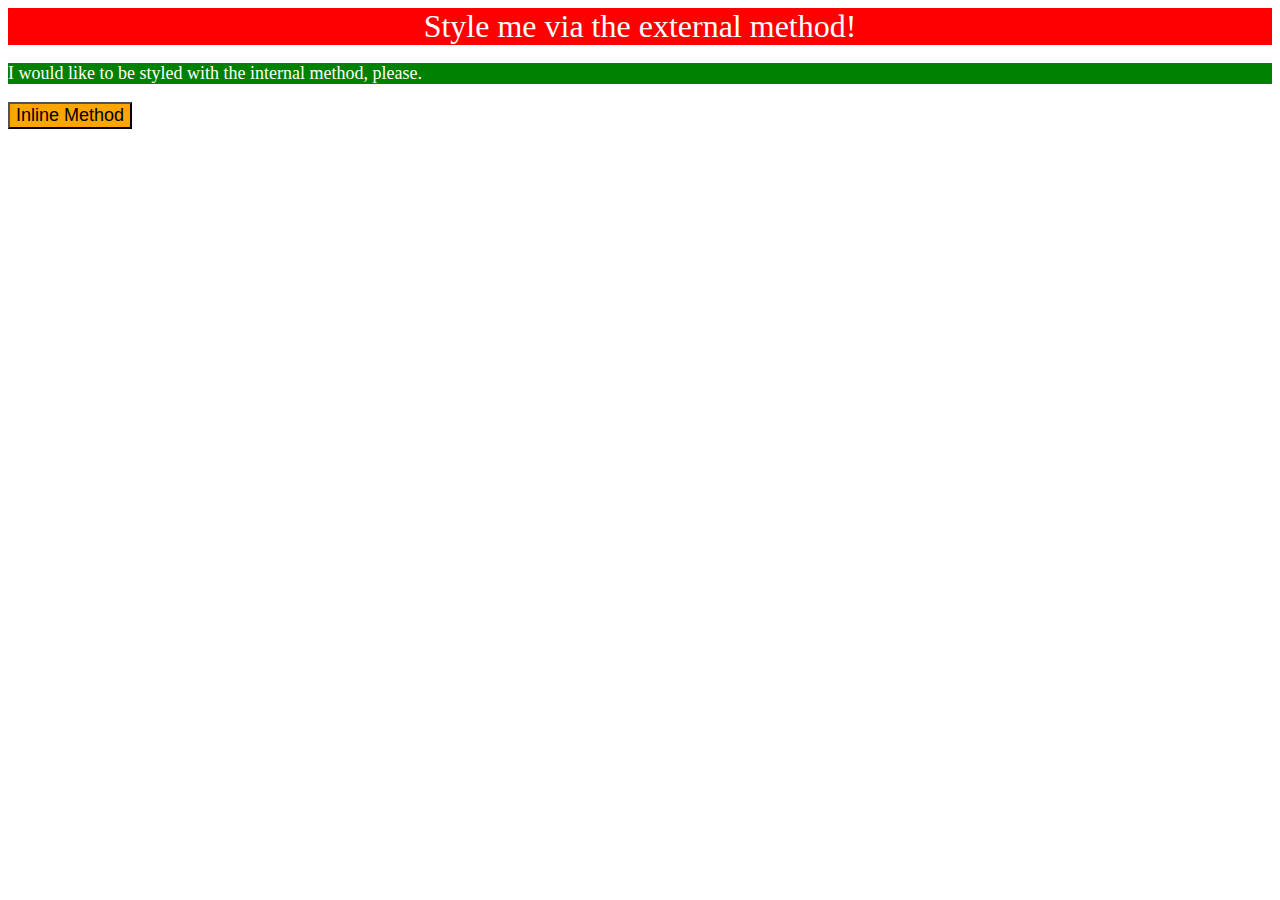
<file: 01-css-methods/index.html>
<!DOCTYPE html>
<html lang="en">
  <head>
    <meta charset="UTF-8">
    <meta http-equiv="X-UA-Compatible" content="IE=edge">
    <meta name="viewport" content="width=device-width, initial-scale=1.0">
    <title>Methods for Adding CSS</title>
    <link rel="stylesheet" href="styles.css">
    <style>
      p {
    background-color: green;
    color: white;
    font-size: 18px;
        }
    </style>
  </head>
  <body>
    <div>Style me via the external method!</div>
    <p>I would like to be styled with the internal method, please.</p>
    <button style="
      background-color: orange;
      font-size: 18px;
      ">Inline Method</button>
  </body>
</html>
</file>
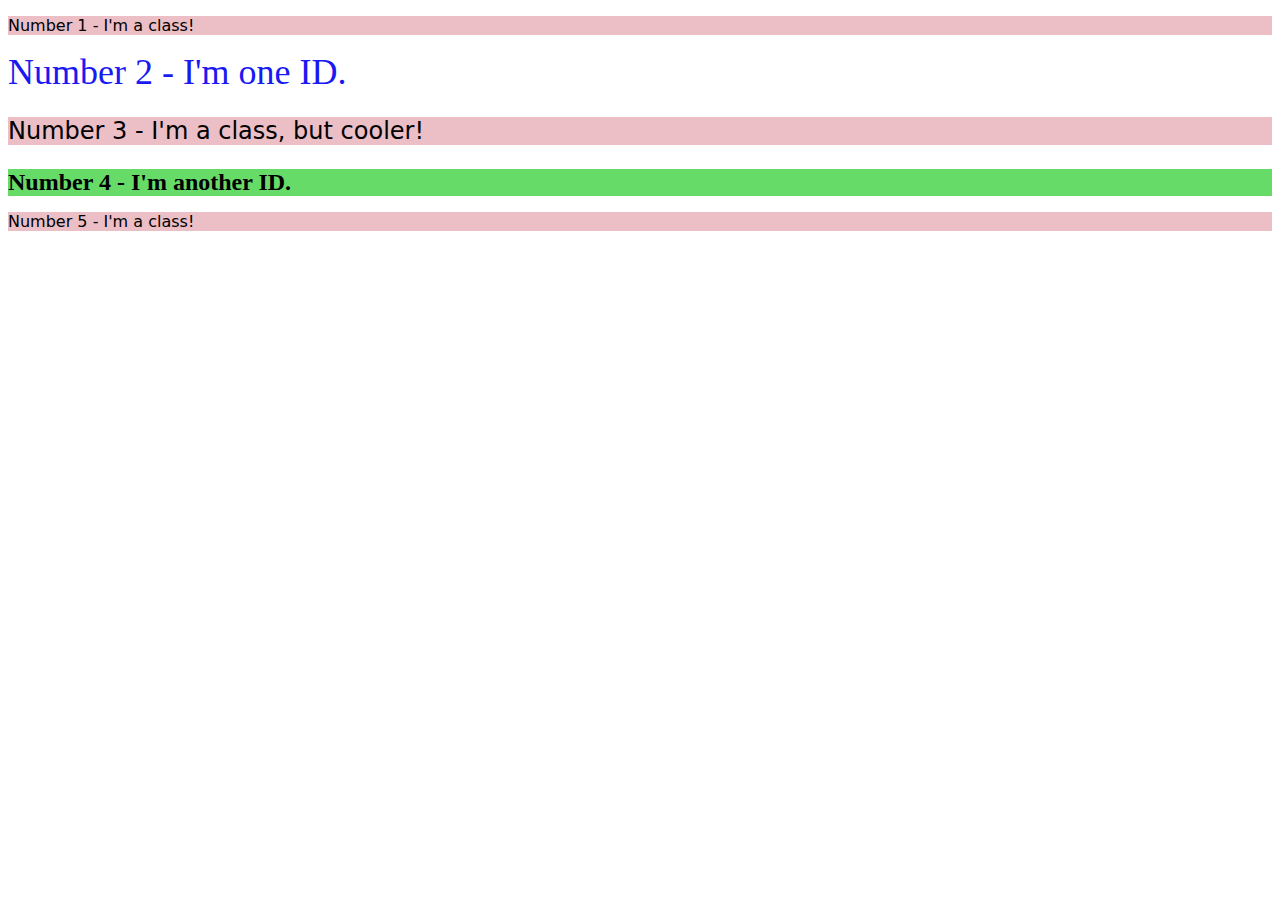
<file: 02-class-id-selectors/index.html>
<!DOCTYPE html>
<html lang="en">
  <head>
    <meta charset="UTF-8">
    <meta http-equiv="X-UA-Compatible" content="IE=edge">
    <meta name="viewport" content="width=device-width, initial-scale=1.0">
    <title>Class and ID Selectors</title>
    <link rel="stylesheet" href="style.css">
  </head>
  <body>
    <p class="one">Number 1 - I'm a class!</p>
    <div id="two">Number 2 - I'm one ID.</div>
    <p class="one three">Number 3 - I'm a class, but cooler!</p>
    <div id="four">Number 4 - I'm another ID.</div>
    <p class="one">Number 5 - I'm a class!</p>
  </body>
</html>
</file>
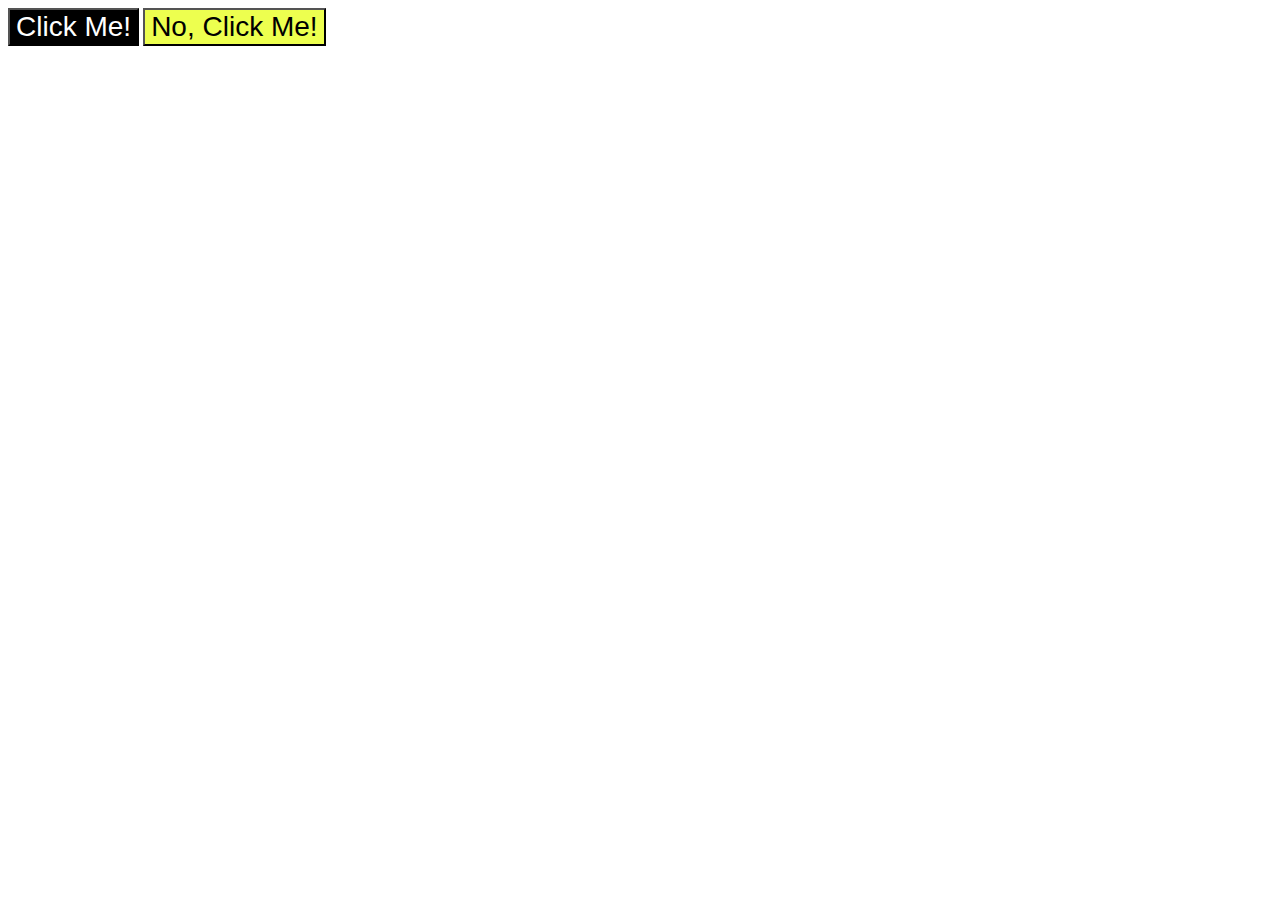
<file: 03-grouping-selectors/index.html>
<!DOCTYPE html>
<html lang="en">
  <head>
    <meta charset="UTF-8">
    <meta http-equiv="X-UA-Compatible" content="IE=edge">
    <meta name="viewport" content="width=device-width, initial-scale=1.0">
    <title>Grouping Selectors</title>
    <link rel="stylesheet" href="style.css">
  </head>
  <body>
    <button class="one">Click Me!</button>
    <button class="two">No, Click Me!</button>
  </body>
</html>
</file>
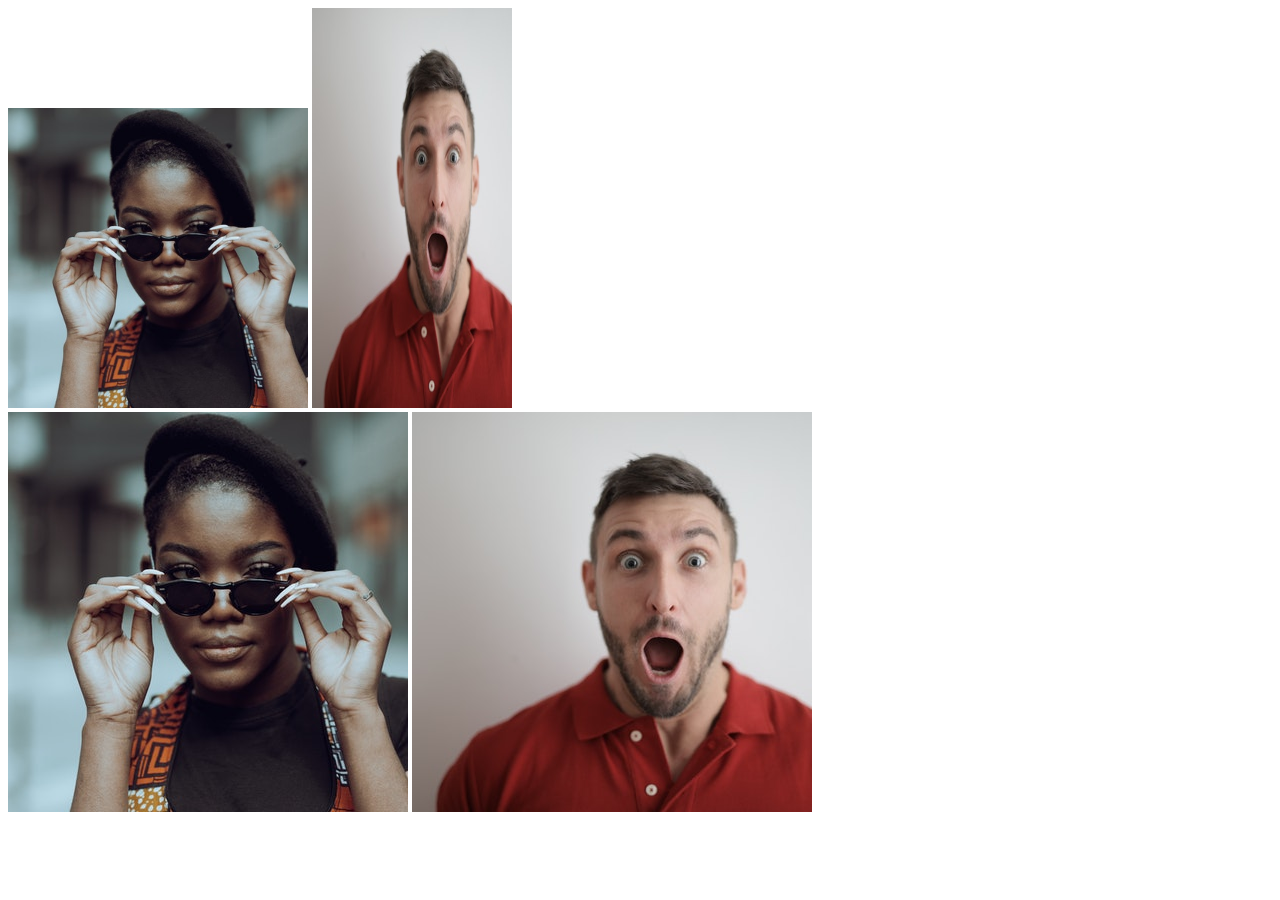
<file: 04-chaining-selectors/index.html>
<!DOCTYPE html>
<html lang="en">
  <head>
    <meta charset="UTF-8">
    <meta http-equiv="X-UA-Compatible" content="IE=edge">
    <meta name="viewport" content="width=device-width, initial-scale=1.0">
    <title>Chaining Selectors</title>
    <link rel="stylesheet" href="style.css">
  </head>
  <body>
    <!-- Use the classes BELOW this line -->
    <div>
      <img class="avatar proportioned" src="./2.jpg" alt="Woman with glasses">
      <img class="avatar distorted" src="./1.jpg" alt="Man with surprised expression">
    </div>
    <!-- Use the classes ABOVE this line -->
    <div>
      <img class="original proportioned" src="./2.jpg" alt="Woman with glasses">
      <img class="original distorted" src="./1.jpg" alt="Man with surprised expression">
    </div>
  </body>
</html>
</file>
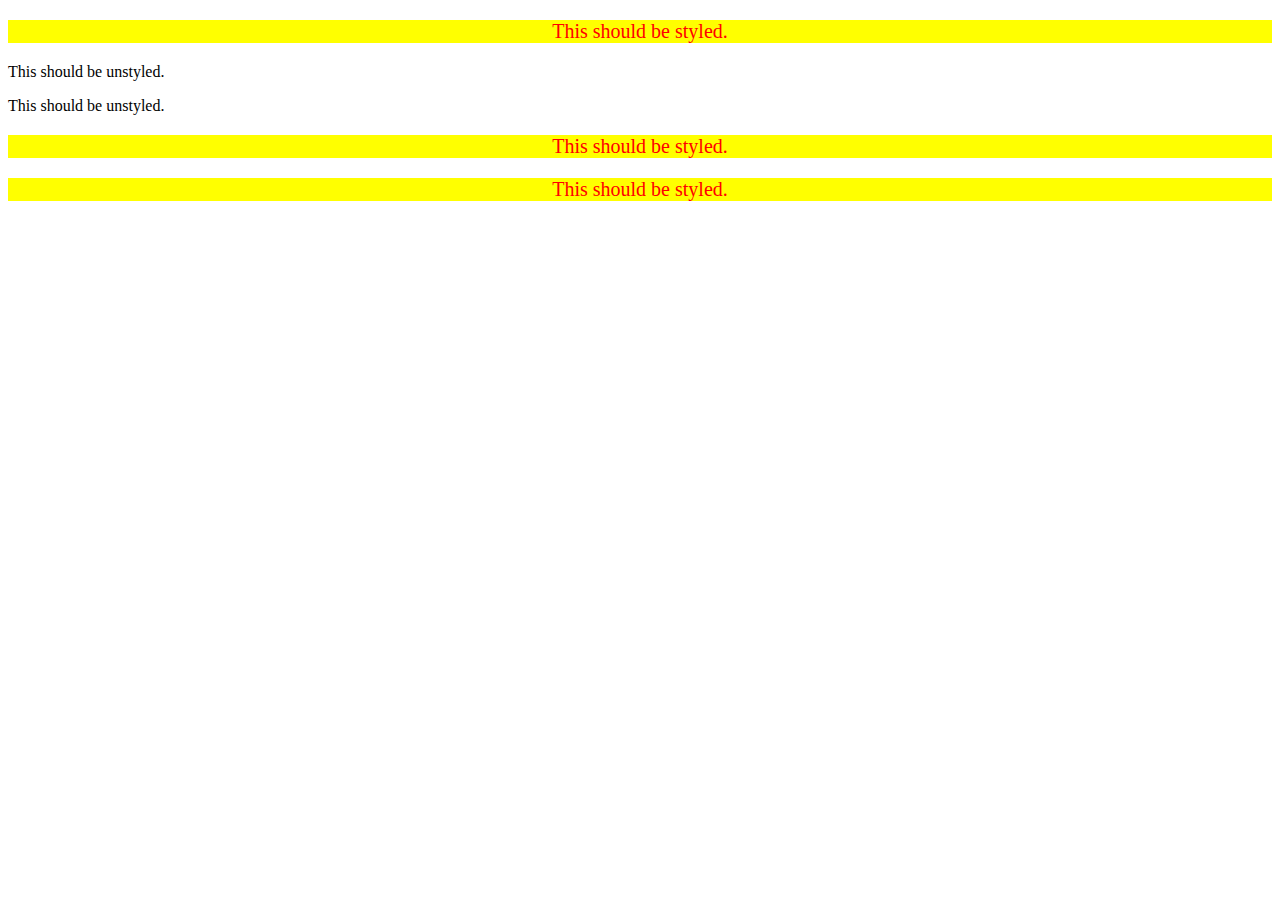
<file: 05-descendant-combinator/index.html>
<!DOCTYPE html>
<html lang="en">
  <head>
    <meta charset="UTF-8">
    <meta http-equiv="X-UA-Compatible" content="IE=edge">
    <meta name="viewport" content="width=device-width, initial-scale=1.0">
    <title>Descendant Combinator</title>
    <link rel="stylesheet" href="style.css">
  </head>
  <body>
    <div class="container">
      <p class="text">This should be styled.</p>
    </div>
    <p class="text">This should be unstyled.</p>
    <p class="text">This should be unstyled.</p>
    <div class="container">
      <p class="text">This should be styled.</p>
      <p class="text">This should be styled.</p>
    </div>
  </body>
</html>
</file>
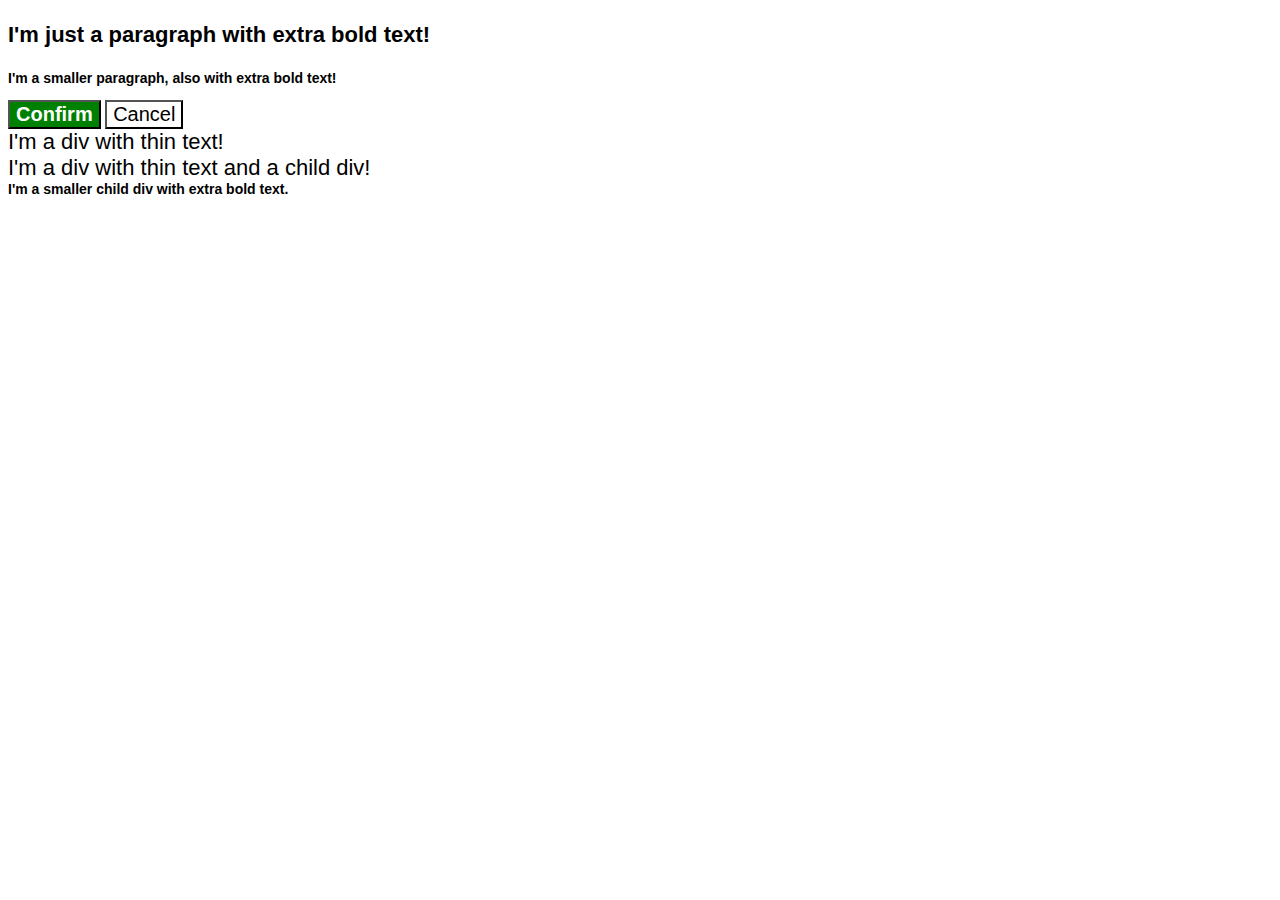
<file: 06-cascade-fix/index.html>
<!DOCTYPE html>
<html lang="en">
  <head>
    <meta charset="UTF-8">
    <meta http-equiv="X-UA-Compatible" content="IE=edge">
    <meta name="viewport" content="width=device-width, initial-scale=1.0">
    <title>Fix the Cascade</title>
    <link rel="stylesheet" href="style.css">
  </head>
  <body>
    <p class="para">I'm just a paragraph with extra bold text!</p>
    <p class="para small-para">I'm a smaller paragraph, also with extra bold text!</p>

    <button id="confirm-button" class="button confirm">Confirm</button>
    <button id="cancel-button" class="button cancel">Cancel</button>

    <div class="text">I'm a div with thin text!</div>
    <div class="text">I'm a div with thin text and a child div!
      <div class="text child">I'm a smaller child div with extra bold text.</div>
    </div>
  </body>
</html>
</file>
<file: 01-css-methods/styles.css>
div {
    background-color: red;
    color: white;
    font-size: 32px;
    text-align: center;
    text-decoration: bold;
}
</file>
<file: 02-class-id-selectors/style.css>
.one {
    background-color: #ecbec5;
    font-family: Verdana, "DejaVu Sans", sans-serif;
}

.three {
    font-size: 24px;
}

#two {
    color: #1919f3;
    font-size: 36px;
}

#four {
    font-size: 24px;
    font-weight: bold;
    background-color: #67db67;
}
</file>
<file: 03-grouping-selectors/style.css>
.one, .two {
    font-size: 28px;
    font-family: Helvetica, 'Times New Roman', sans-serif;
}

.one {
    background-color: #000000;
    color: #ffffff;
}

.two {
    background-color: #edff4f;
}
</file>
<file: 04-chaining-selectors/style.css>
.avatar.proportioned {
    width: 300px;
    height: auto;
}

.avatar.distorted {
    width: 200px;
    height: 400px;
}
</file>
<file: 05-descendant-combinator/style.css>
.container .text {
    background-color: yellow;
    color: red;
    font-size: 20px;
    text-align: center;
}
</file>
<file: 06-cascade-fix/style.css>
body{
    font-family:Arial, Helvetica, sans-serif
  }
  
  .para {
    color: hsl(0, 0%, 0%);
    font-weight: 800;
  }
  
  .para.small-para {
    font-size: 14px;
    font-weight: 800;
  }
  
  .para {
    font-size: 22px;
  }
  
  .button.confirm {
    background: green;
    color: white;
    font-weight: bold;
  } 
  
  .button {
    background-color: rgb(255, 255, 255);
    color: rgb(0, 0, 0);
    font-size: 20px;
  }
  
  .text.child {
    color: rgb(0, 0, 0);
    font-weight: 800;
    font-size: 14px;
  }
  
  .text {
    color: rgb(0, 0, 0);
    font-size: 22px;
    font-weight: 100;
  }
</file>
